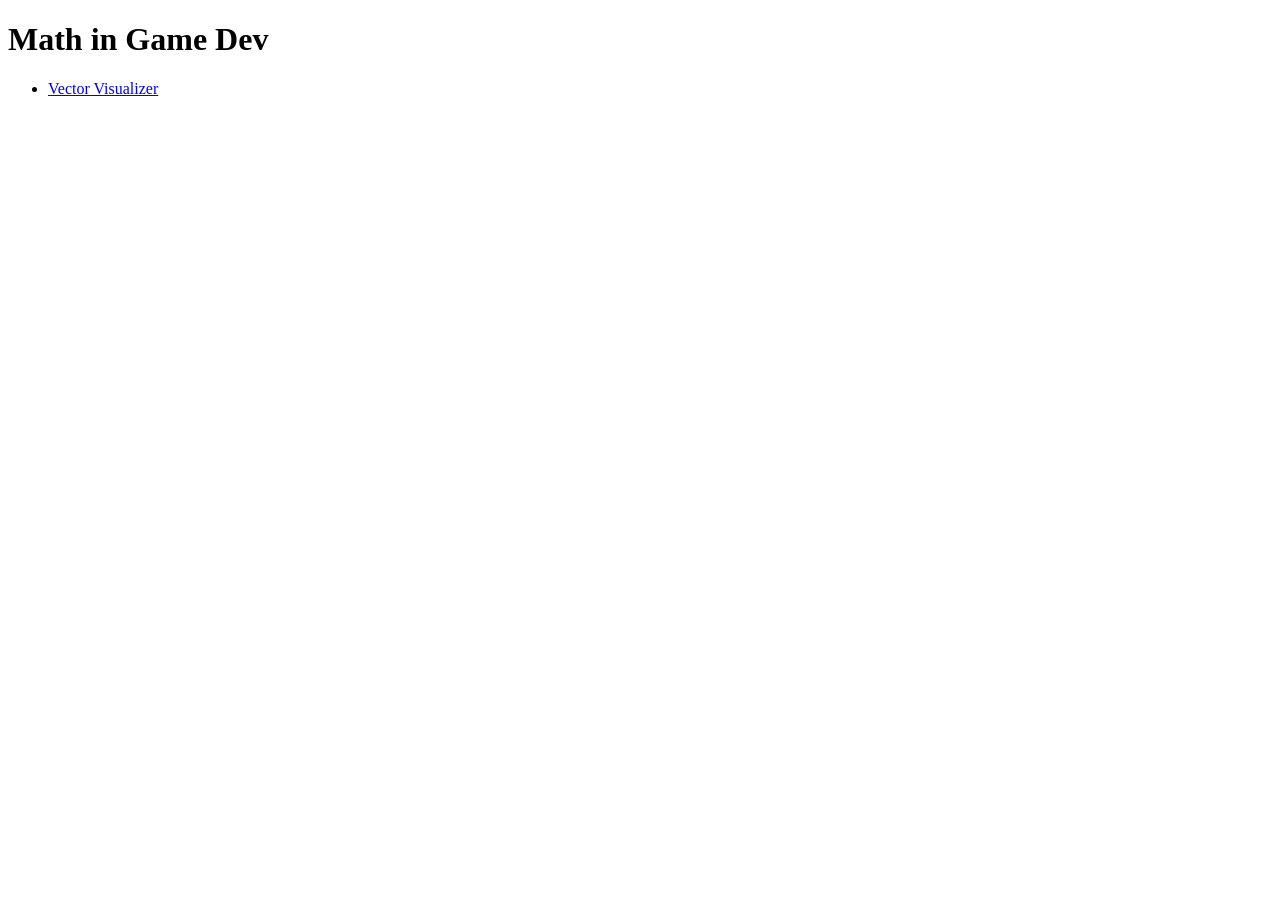
<file: index.html>
<!DOCTYPE html>
<html>
  <head><title>Math in Game Dev</title></head>
  <body>
    <h1>Math in Game Dev</h1>
    <ul>
      <li><a href="Projects/Vectors_visualizing/">Vector Visualizer</a></li>
      <!-- future projects go here -->
    </ul>
  </body>
</html>
</file>
